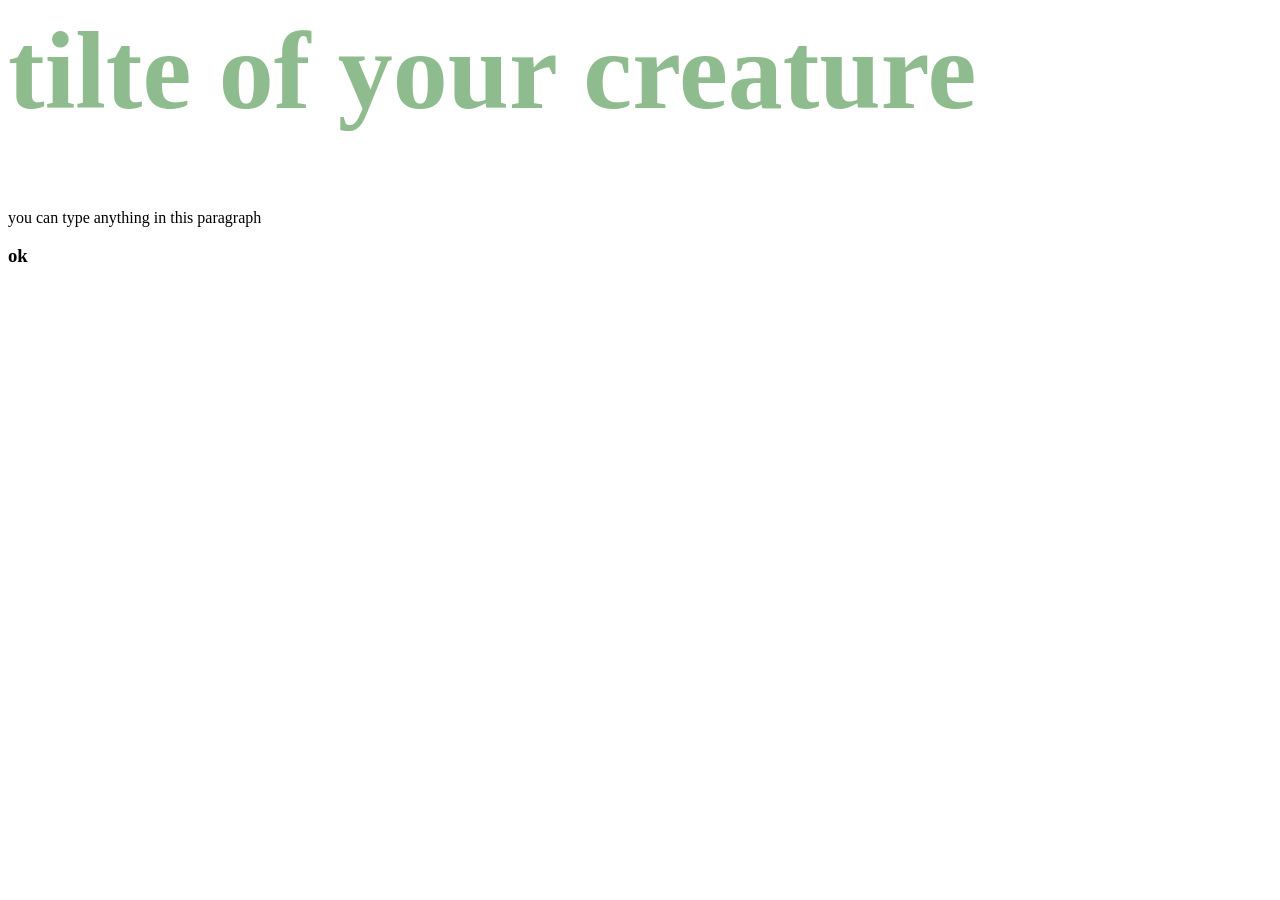
<file: index.html>
<html lang="en">
   <head> 
<meta charset="UTF-8">
<meta name="viewport"
content="width=device-width,
initial-scale=1.0">
<title>
 this is a test 
 </title>
 <link rel="stylesheet"
 href="style.css">
   </head>
   <body>
       <h1 class="red">tilte of your creature</h1>
       <p>you can type anything in this paragraph
       <h3>ok</h3>
       </body>
</html>
</file>
<file: style.css>
.red{
    color:darkseagreen;
    font-size: 110px;
}
</file>
